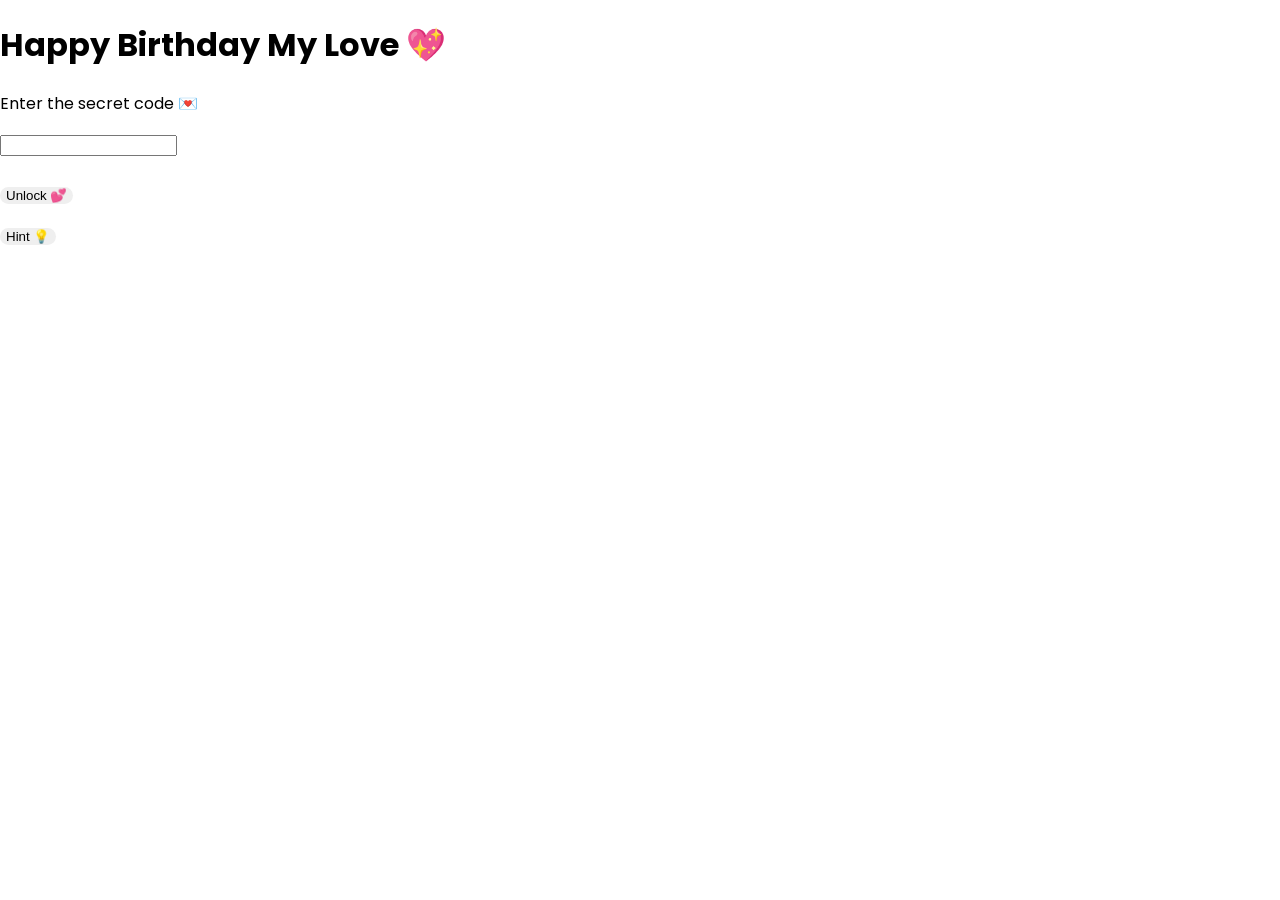
<file: index.html>
<!DOCTYPE html>
<html>
<head>
<meta name="viewport" content="width=device-width, initial-scale=1.0">
<link href="https://fonts.googleapis.com/css2?family=Great+Vibes&family=Poppins:wght@300;500&display=swap" rel="stylesheet">
<title>Happy Birthday 💖</title>
<link rel="stylesheet" href="style.css">
</head>

<body class="bg1">
<div class="card">
  <h1 class="glow">Happy Birthday My Love 💖</h1>
  <p>Enter the secret code 💌</p>
  <input type="password" id="pass"><br><br>
  <button onclick="checkPass()">Unlock 💕</button>
  <p id="error"></p>
</div>

<!-- HINT BUTTON -->
<button class="hint-btn" onclick="showHint()">Hint 💡</button>

<!-- HINT POPUP -->
<div id="hintPopup" class="popup">
  <div class="popup-box">
    <p>HINT: YOU WILL GET THE PASSWORD AFTER SENDING YOUR VIDEO TO YOUR BF 😏😏</p>
    <button onclick="closeHint()">Okey 😁</button>
  </div>
</div>

<script src="script.js"></script>
<script>
function showHint(){
  document.getElementById("hintPopup").style.display="flex";
}
function closeHint(){
  document.getElementById("hintPopup").style.display="none";
}
</script>
</body>
</html>
</file>
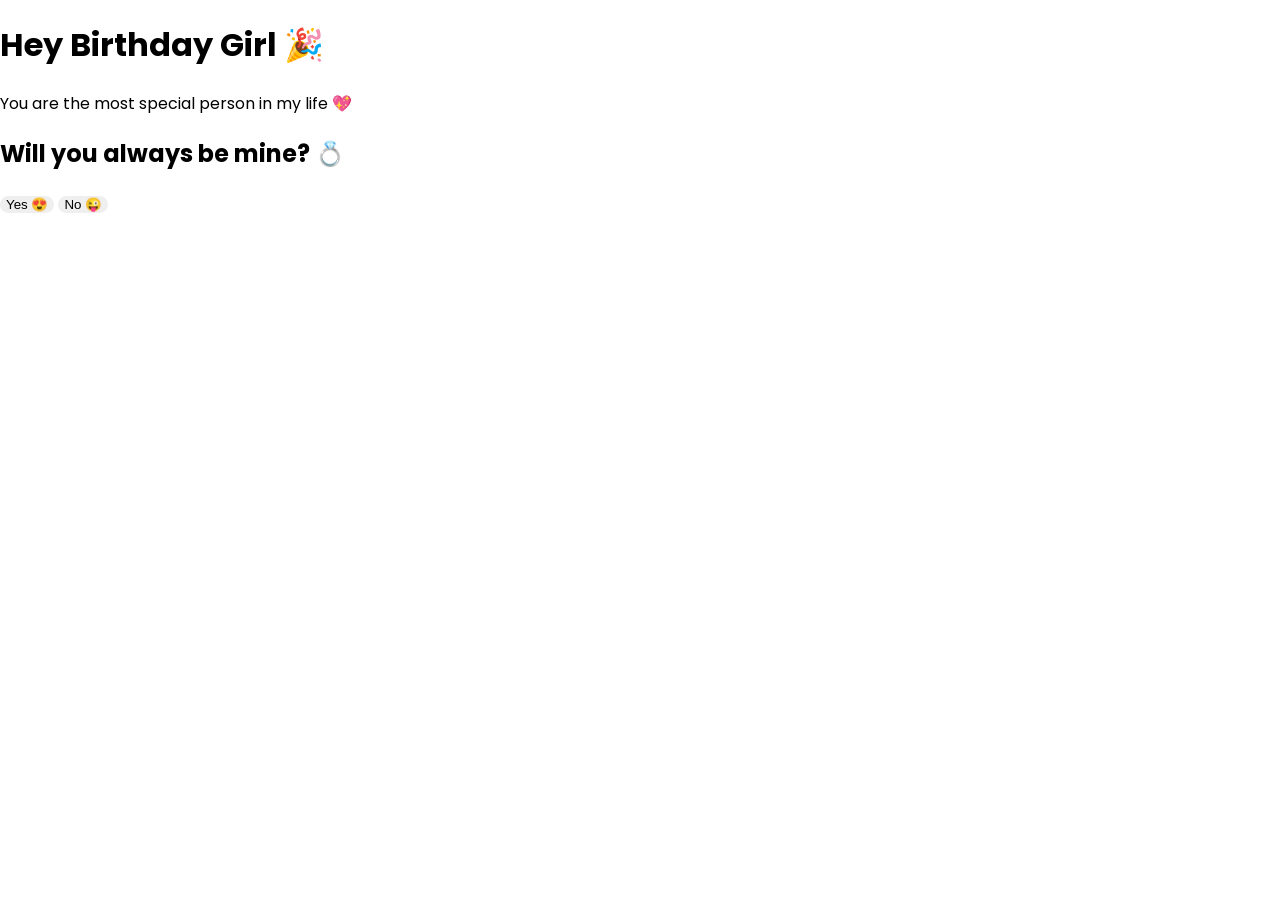
<file: page2.html>
<!DOCTYPE html>
<html>
<head>
<meta name="viewport" content="width=device-width, initial-scale=1.0">
<link href="https://fonts.googleapis.com/css2?family=Great+Vibes&family=Poppins:wght@300;500&display=swap" rel="stylesheet">
<title>For You 💕</title>
<link rel="stylesheet" href="style.css">
</head>

<body class="bg2">
<div class="card">
  <h1 class="glow">Hey Birthday Girl 🎉</h1>
  <p>You are the most special person in my life 💖</p>
  <h2>Will you always be mine? 💍</h2>
  <button onclick="openPopup()">Yes 😍</button>
  <button onclick="moveNo(this)">No 😜</button>
</div>

<!-- POPUP -->
<div id="popup" class="popup">
  <div class="popup-box">
    <p>Are you sure you can live the rest of your life with this idiot 😜</p>
    <button onclick="goNext()">Yes 😘</button>
    <button onclick="goNext()">Sorry but there's no escaping me 😉</button>
  </div>
</div>

<script src="script.js"></script>
<script>
function openPopup(){
  document.getElementById("popup").style.display="flex";
}
function goNext(){
  window.location.href="page3.html";
}
</script>
</body>
</html>
</file>
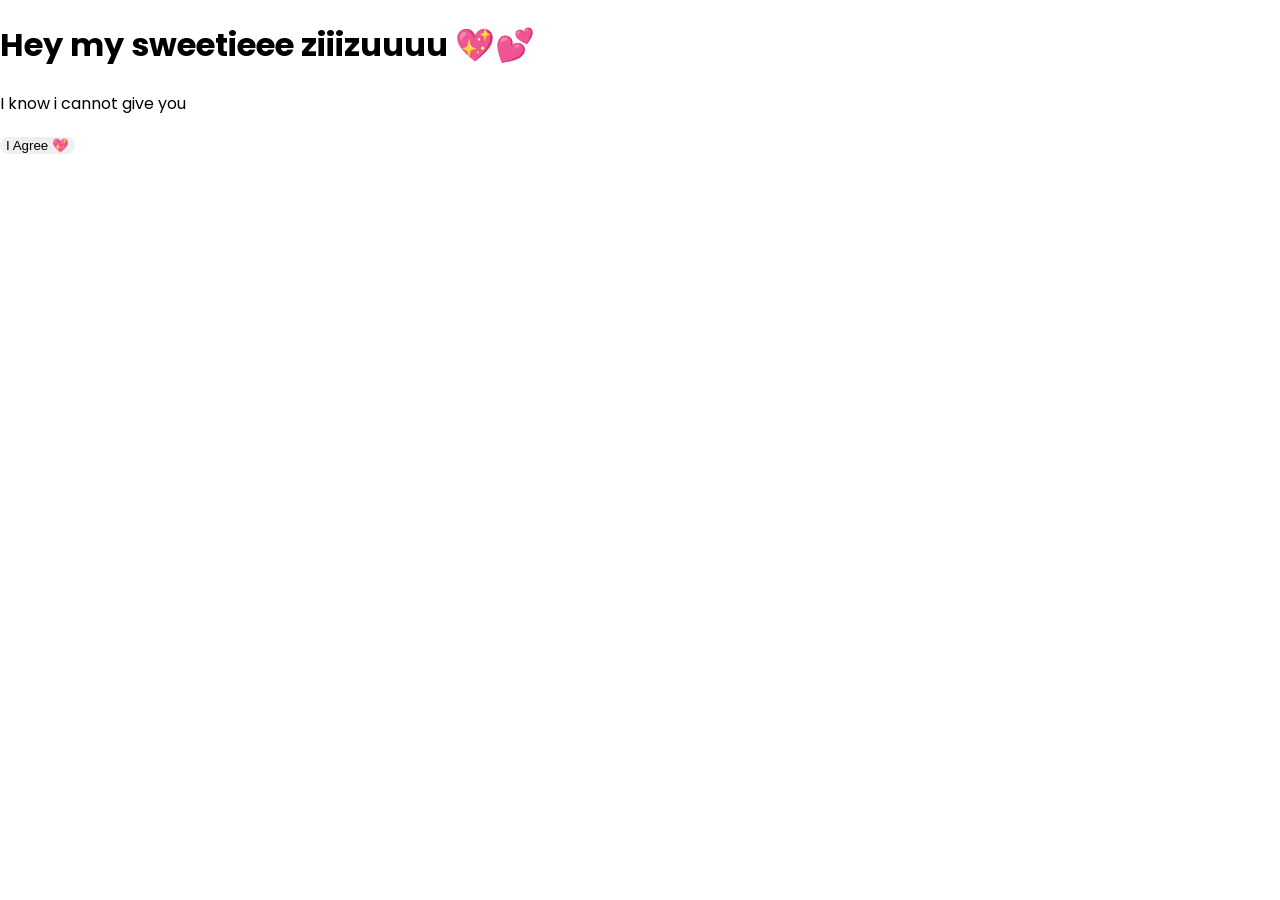
<file: page3.html>
<!DOCTYPE html>
<html>
<head>
<meta name="viewport" content="width=device-width, initial-scale=1.0">
<link href="https://fonts.googleapis.com/css2?family=Great+Vibes&family=Poppins:wght@300;500&family=Dancing+Script:wght@500;700&display=swap" rel="stylesheet">
<title>Love Letter 💌</title>
<link rel="stylesheet" href="style.css">
</head>

<body class="bg3">
<div class="card">
  <h1 class="glow">Hey my sweetieee ziiizuuuu 💖💕</h1>
  <p id="typedText" class="letter"></p>
  <button onclick="location.href='page4.html'">I Agree 💖</button>
</div>

<script>
const text="I know i cannot give you a gift you deserve, but i would always try my best to make you happy no matter what. I hope you enjoyed your special day. Till now i hope i have succeded to make it the best day for you. So do you agree that i have made your day better..????";
let i=0;
function type(){
 let el=document.getElementById("typedText");
 if(el && i<text.length){
  el.innerHTML+=text[i++];
  setTimeout(type,40);
 }
}
type();
</script>
</body>
</html>
</file>
<file: style.css>
/* GLOBAL STYLES */
body, html {
  margin: 0;
  padding: 0;
  font-family: 'Poppins', sans-serif;
  overflow-x: hidden;
}

/* Buttons */
button {
  cursor: pointer;
  border: none;
  border-radius: 10px;
  transition: 0.3s;
}
button:hover {
  transform: scale(1.05);
}

/* Cursor for typing animation */
.cursor {
  display: inline-block;
  animation: blink 1s infinite;
}
@keyframes blink {
  0%, 50%, 100% { opacity: 1; }
  25%, 75% { opacity: 0; }
}

/* Popup style */
.popup {
  display: none;
  position: fixed;
  top:0; left:0; width:100%; height:100%;
  background: rgba(0,0,0,0.8);
  justify-content:center;
  align-items:center;
  z-index: 10;
}
.popup .popup-box {
  background: white;
  border-radius: 15px;
  padding: 20px;
  text-align:center;
}

/* Edge photos for 4th page */
.edge {
  position:absolute;
  z-index:1;
}
.edge img {
  width: 180px;
  height:180px;
  object-fit: cover;
  border-radius:15px;
  border:5px solid white;
}

/* Centered text in 4th page */
.center-text {
  position:absolute;
  top:50%;
  left:50%;
  transform: translate(-50%, -50%);
  color:white;
  text-align:center;
  font-size:22px;
  z-index:2;
}

/* Fireworks canvas */
canvas#fireworks {
  position:fixed;
  top:0;
  left:0;
  width:100%;
  height:100%;
  z-index:0;
}

/* Center gift button */
#giftBtn {
  display:none;
  position:absolute;
  top:50%;
  left:50%;
  transform:translate(-50%, -50%);
  padding:15px 30px;
  font-size:20px;
  border:none;
  border-radius:15px;
  background:#ff4d6d;
  color:white;
  cursor:pointer;
  box-shadow:0 5px 15px rgba(255,100,150,0.6);
  z-index:3;
}
#giftBtn:hover { transform:translate(-50%,-50%) scale(1.05); }
</file>
